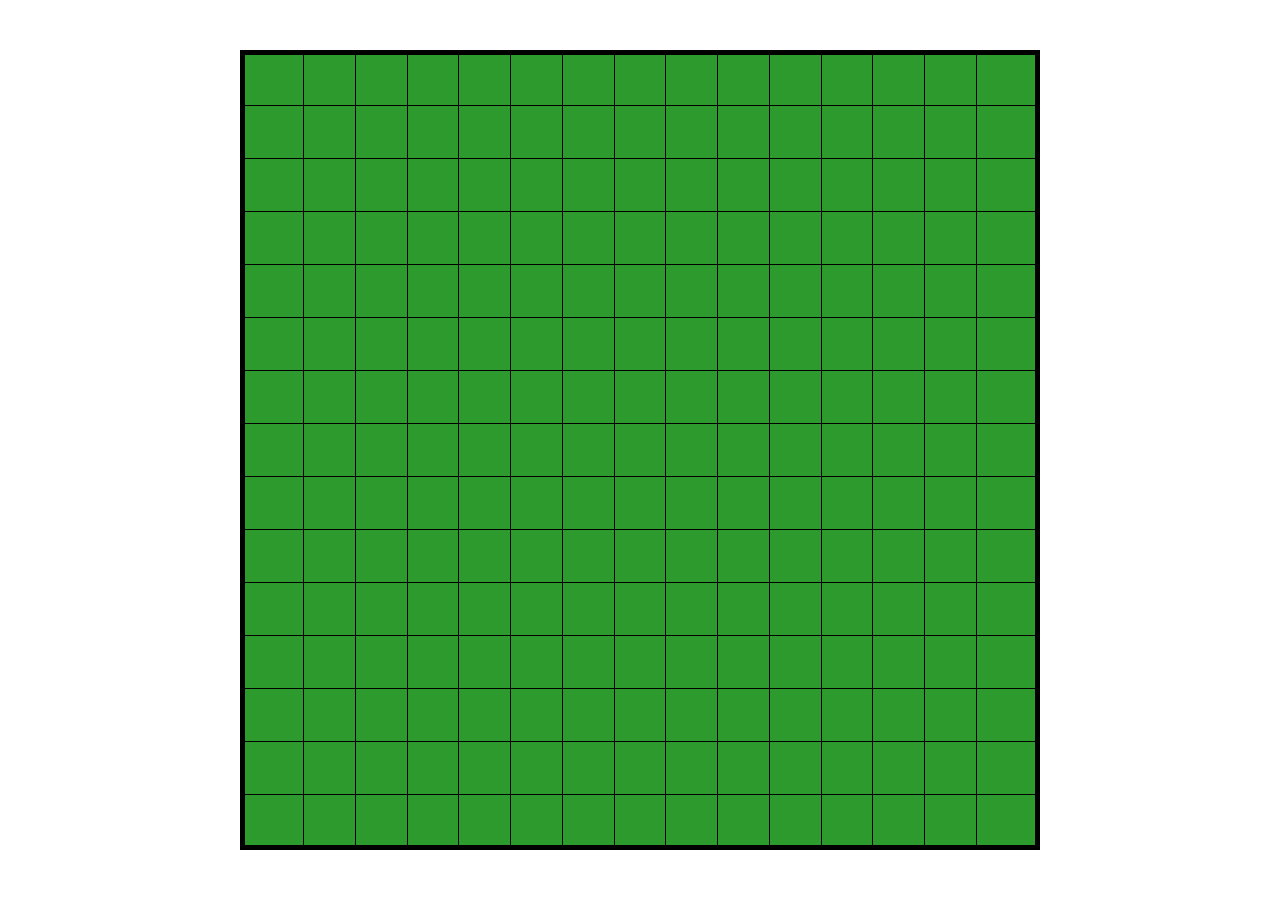
<file: index.html>
<!doctype html>
<html>
<head>
    <meta charset="utf-8">
    <title>Zebra Gomoku</title>
    <link rel="stylesheet" href="zebragomoku.css">
    <style type="text/css">
    #game {
        width: 800px;
        height: 800px;
        margin: 50px auto;
    }
    </style>
</head>
<body>
    <div id="game"></div>
    <script src="//ajax.googleapis.com/ajax/libs/jquery/1.11.3/jquery.min.js"></script>
    <script src="zebragomoku.min.js"></script>
    <script>
    $(document).ready(function() {

        new $.gomoku($('#game'), {
            ai_first: null,
            board_size: 15,
            endgame: function(computer_wins) {
                alert('You ' + (computer_wins ? 'lost' : 'won') + '!');
            }
        });

    });
    </script>
</body>
</html>
</file>
<file: zebragomoku.css>
#zebraGomoku {
    width: 100%;
    height: 100%;
    border: 5px solid #000;
    background: #2C9A2C;
    border-collapse: collapse;
    table-layout: fixed;
}

#zebraGomoku td {
    width: 1%;
    height: 1%;
    border: 1px solid #000;
    position: relative;
}

#zebraGomoku td:after {
    content: " ";
    color: green;
    position: absolute;
    left: 7.5%;
    top: 7.5%;
    width: 85%;
    height: 85%;
    border-radius: 50%;
}

#zebraGomoku td.p0:after {
    background: radial-gradient(circle at 25% 25%, #FFF, #D0D0D0);
    box-shadow: 0px 0px 5px 0px #222;
}

#zebraGomoku td.p1:after {
    background: radial-gradient(circle at 25% 25%, #303030, #000);
    box-shadow: 0px 0px 2px 0px #222;
}
</file>
